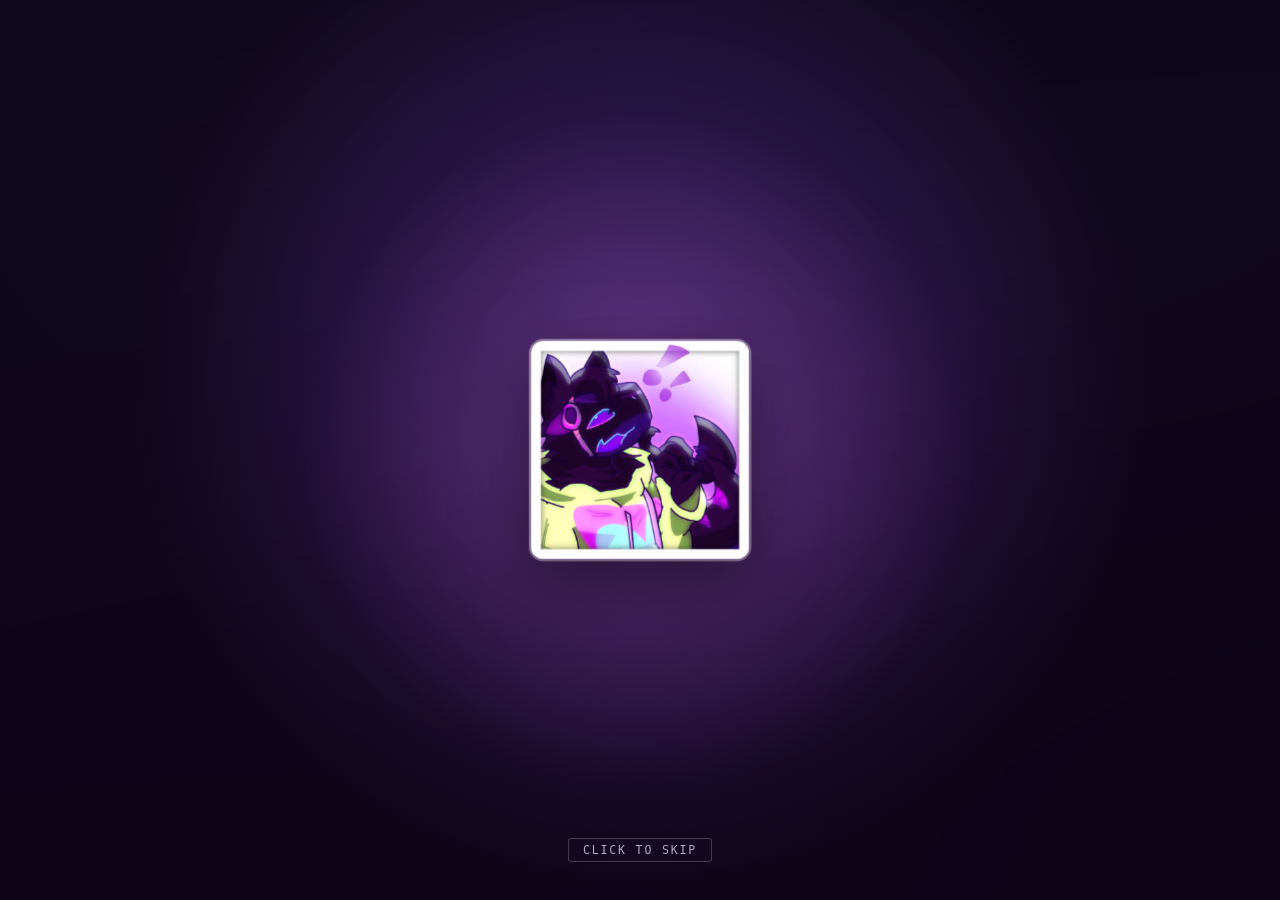
<file: index.html>
<!DOCTYPE html>
<html lang="en">
<head>
    <meta charset="UTF-8">
    <meta name="viewport" content="width=device-width, initial-scale=1.0">
    <title>Devid - About Me</title>
    <link rel="icon" href="profile.png">
        <link rel="stylesheet" href="style.css">
        <style>
        /* =============================================================
           Windows 7 "Aero" design tokens
           ============================================================= */
        :root {
            /* --- Aero window chrome --- */
            --aero-glass-1: #6d7f9e;   /* title bar top */
            --aero-glass-2: #3f5170;   /* title bar bottom */
            --aero-edge: rgba(255, 255, 255, 0.55);
            --aero-edge-dim: rgba(255, 255, 255, 0.22);
            --win-face: #f0f0f0;       /* content pane */
            --win-border: #8a96ab;

            /* --- Win7 control colours --- */
            --ctrl-min: #a8c4e8;
            --ctrl-max: #a8c4e8;
            --ctrl-close: #e9705f;
            --ctrl-close-hi: #f2927f;
            --ctrl-glyph: #1c2b45;
            --ctrl-glyph-light: #fff;

            /* --- Desktop wallpaper (purple, tuned to the pfp) --- */
            --wall-1: #2b7fd4;
            --wall-2: #6b3fa0;
            --wall-3: #12041f;
            --desk-glow: rgba(232, 124, 254, 0.55);

            /* --- Content palette (unchanged from pfp tuning) --- */
            --ink: #1b1024;
            --ink-soft: #4a3a5c;
            --accent: #8b2fc9;
            --accent-deep: #672b89;
            --accent-bright: #e87cfe;
            --highlight: #a8801a;
            --focus: #1e6fd9;

            --ui-font: 'Segoe UI', Tahoma, 'Segoe UI Emoji', system-ui, sans-serif;
            --mono: ui-monospace, SFMono-Regular, Menlo, Monaco, Consolas, monospace;
        }

        * {
            box-sizing: border-box;
        }

        html,
        body {
            height: 100%;
        }

        body {
            margin: 0;
            font-family: var(--ui-font);
            color: var(--ink);
            background: var(--wall-3);
            overflow-x: hidden;
        }

        ::selection {
            background: var(--accent-bright);
            color: #fff;
        }

        /* =============================================================
           Desktop + wallpaper
           ============================================================= */
        .desktop {
            position: relative;
            min-height: 100vh;
            padding: 2.5rem 1.5rem 7rem;
            display: flex;
            flex-direction: column;
            align-items: center;
            isolation: isolate;
        }

        /* The Aero "wallpaper + light bloom" look. */
        .desktop::before {
            content: "";
            position: fixed;
            inset: 0;
            z-index: -2;
            background:
                radial-gradient(ellipse 60% 50% at 22% 12%, rgba(232, 124, 254, 0.42) 0%, transparent 62%),
                radial-gradient(ellipse 55% 45% at 82% 22%, rgba(120, 200, 255, 0.30) 0%, transparent 64%),
                radial-gradient(ellipse 90% 70% at 50% 108%, rgba(103, 43, 137, 0.85) 0%, transparent 70%),
                linear-gradient(168deg, var(--wall-1) 0%, var(--wall-2) 48%, var(--wall-3) 100%);
        }

        /* Faint Aero grid sheen. */
        .desktop::after {
            content: "";
            position: fixed;
            inset: 0;
            z-index: -1;
            background-image:
                linear-gradient(rgba(255, 255, 255, 0.05) 1px, transparent 1px),
                linear-gradient(90deg, rgba(255, 255, 255, 0.05) 1px, transparent 1px);
            background-size: 44px 44px;
            mask-image: radial-gradient(ellipse 70% 60% at 50% 40%, #000 0%, transparent 78%);
            -webkit-mask-image: radial-gradient(ellipse 70% 60% at 50% 40%, #000 0%, transparent 78%);
            pointer-events: none;
        }

        .window-layer {
            position: relative;
            width: min(760px, 100%);
            display: flex;
            flex-direction: column;
            gap: 3.25rem;
        }

        /* =============================================================
           Aero window frame
           ============================================================= */
        .win {
            position: relative;
            border-radius: 8px 8px 5px 5px;
            background: var(--win-face);
            padding: 0 0 10px;
            box-shadow:
                0 0 0 1px var(--win-border),
                0 12px 34px rgba(0, 0, 0, 0.45),
                0 2px 6px rgba(0, 0, 0, 0.3);
            /* Inset white "glass" edge that Aero is known for. */
            border-top: 1px solid var(--aero-edge);
            transition: box-shadow 0.25s ease, transform 0.25s ease;
        }

        .win:hover {
            box-shadow:
                0 0 0 1px var(--win-border),
                0 0 26px 0 var(--desk-glow),
                0 18px 44px rgba(0, 0, 0, 0.5),
                0 2px 6px rgba(0, 0, 0, 0.3);
        }

        .win--focus {
            box-shadow:
                0 0 0 1px var(--win-border),
                0 0 32px 2px var(--desk-glow),
                0 22px 54px rgba(0, 0, 0, 0.55),
                0 2px 6px rgba(0, 0, 0, 0.35);
        }

        /* --- Title bar --- */
        .win__bar {
            display: flex;
            align-items: center;
            gap: 8px;
            height: 34px;
            padding: 0 5px 0 9px;
            border-radius: 7px 7px 0 0;
            background: linear-gradient(180deg, var(--aero-glass-1) 0%, var(--aero-glass-2) 100%);
            border-bottom: 1px solid rgba(0, 0, 0, 0.35);
            color: #fff;
            text-shadow: 0 1px 2px rgba(0, 0, 0, 0.65);
            cursor: default;
            user-select: none;
        }

        /* The glass highlight that runs along the top of the title bar. */
        .win__bar::before {
            content: "";
            position: absolute;
            left: 1px;
            right: 1px;
            top: 1px;
            height: 16px;
            border-radius: 7px 7px 12px 12px;
            background: linear-gradient(180deg, rgba(255, 255, 255, 0.42) 0%, rgba(255, 255, 255, 0) 100%);
            pointer-events: none;
        }

        .win__icon {
            width: 16px;
            height: 16px;
            flex-shrink: 0;
            display: grid;
            place-items: center;
            font-size: 11px;
            line-height: 1;
            filter: drop-shadow(0 1px 1px rgba(0, 0, 0, 0.5));
        }

        .win__title {
            flex: 1;
            font-size: 13px;
            font-weight: 600;
            letter-spacing: 0.01em;
            white-space: nowrap;
            overflow: hidden;
            text-overflow: ellipsis;
        }

        /* --- Caption buttons (Win7 sized up) --- */
        .win__ctrls {
            display: flex;
            gap: 3px;
            flex-shrink: 0;
        }

        .win__btn {
            width: 29px;
            height: 22px;
            display: grid;
            place-items: center;
            border: 1px solid rgba(255, 255, 255, 0.65);
            border-radius: 3px;
            cursor: pointer;
            padding: 0;
            position: relative;
            /* Chrome "glassy" button face */
            background: linear-gradient(180deg, rgba(255, 255, 255, 0.55) 0%, rgba(255, 255, 255, 0.12) 48%, rgba(255, 255, 255, 0.05) 100%);
            box-shadow: inset 0 0 0 1px rgba(0, 0, 0, 0.14), 0 1px 1px rgba(0, 0, 0, 0.28);
            transition: background 0.14s ease, box-shadow 0.14s ease;
        }

        .win__btn::before {
            content: "";
            position: absolute;
            inset: 0;
            border-radius: 2px;
            background: linear-gradient(180deg, rgba(255, 255, 255, 0.7) 0%, rgba(255, 255, 255, 0) 55%);
            pointer-events: none;
        }

        .win__btn:hover {
            background: linear-gradient(180deg, rgba(168, 196, 232, 0.95) 0%, rgba(120, 160, 215, 0.85) 100%);
            box-shadow: inset 0 0 0 1px rgba(255, 255, 255, 0.8), 0 0 10px rgba(180, 215, 255, 0.9);
        }

        .win__btn:active {
            background: linear-gradient(180deg, rgba(90, 130, 185, 0.95) 0%, rgba(120, 160, 215, 0.9) 100%);
        }

        .win__btn--close:hover {
            background: linear-gradient(180deg, var(--ctrl-close-hi) 0%, var(--ctrl-close) 100%);
            box-shadow: inset 0 0 0 1px rgba(255, 255, 255, 0.8), 0 0 12px rgba(233, 112, 95, 0.95);
        }

        .win__btn--close:active {
            background: linear-gradient(180deg, #d1543f 0%, var(--ctrl-close) 100%);
        }

        /* Caption glyphs, drawn in CSS so no image assets are needed. */
        .win__btn i {
            position: relative;
            display: block;
            width: 12px;
            height: 10px;
        }

        .win__btn--min i::after {
            content: "";
            position: absolute;
            left: 1px;
            bottom: 0;
            width: 8px;
            height: 2px;
            background: var(--ctrl-glyph);
            box-shadow: 0 1px 0 rgba(255, 255, 255, 0.55);
        }

        .win__btn--max i {
            border: 1px solid var(--ctrl-glyph);
            border-top-width: 2px;
            height: 9px;
            box-shadow: 0 1px 0 rgba(255, 255, 255, 0.5);
        }

        .win__btn--close i::before,
        .win__btn--close i::after {
            content: "";
            position: absolute;
            top: 4px;
            left: 0;
            width: 11px;
            height: 2px;
            background: var(--ctrl-glyph-light);
            border-radius: 1px;
        }

        .win__btn--close i::before { transform: rotate(45deg); }
        .win__btn--close i::after { transform: rotate(-45deg); }

        .win__btn:focus-visible {
            outline: 2px solid #ffd76a;
            outline-offset: 1px;
        }

        /* --- Body --- */
        .win__body {
            padding: 16px 18px 8px;
        }

        .win__body p {
            margin: 0 0 10px;
            font-size: 13.5px;
            line-height: 1.62;
        }

        h2 {
            margin: 0 0 9px;
            font-size: 13px;
            font-weight: 700;
            color: var(--accent-deep);
            letter-spacing: 0.02em;
        }

        /* =============================================================
           Window-specific content
           ============================================================= */

        /* --- Profile window --- */
        .about-top {
            display: flex;
            align-items: center;
            gap: 18px;
        }

        .avatar {
            position: relative;
            width: 104px;
            height: 104px;
            flex-shrink: 0;
            border-radius: 6px;
            overflow: hidden;
            box-shadow: 0 0 0 1px var(--win-border), 0 2px 8px rgba(0, 0, 0, 0.35);
        }

        .avatar img {
            width: 100%;
            height: 100%;
            object-fit: cover;
            display: block;
        }

        .who h1 {
            margin: 0 0 3px;
            font-size: 25px;
            font-weight: 600;
            color: #14101c;
            letter-spacing: -0.01em;
        }

        .who__handle {
            font-family: var(--mono);
            font-size: 12px;
            color: var(--accent-deep);
            background: linear-gradient(180deg, #f6f1fb 0%, #efe6f7 100%);
            border: 1px solid #d6c3e8;
            border-radius: 3px;
            display: inline-block;
            padding: 2px 8px;
            box-shadow: inset 0 1px 0 rgba(255, 255, 255, 0.9);
        }

        .who__role {
            margin: 8px 0 0;
            font-size: 12.5px;
            color: var(--ink-soft);
        }

        /* --- Skills --- */
        .skills {
            display: flex;
            flex-wrap: wrap;
            gap: 7px;
        }

        .tag {
            font-family: var(--mono);
            font-size: 12px;
            color: #2c1a3d;
            background: linear-gradient(180deg, #ffffff 0%, #f0e9f7 100%);
            border: 1px solid #b79fd0;
            border-radius: 3px;
            padding: 3px 9px;
            box-shadow: inset 0 1px 0 rgba(255, 255, 255, 0.95), 0 1px 2px rgba(0, 0, 0, 0.14);
            cursor: default;
            transition: transform 0.14s ease, box-shadow 0.14s ease, border-color 0.14s ease;
        }

        .tag:hover {
            transform: translateY(-2px);
            border-color: var(--accent-bright);
            box-shadow: inset 0 1px 0 rgba(255, 255, 255, 0.95), 0 3px 10px rgba(139, 47, 201, 0.4);
        }

        /* --- Links (Win7 explorer rows) --- */
        .links {
            list-style: none;
            margin: 0;
            padding: 0;
            border: 1px solid #cfc3dc;
            border-radius: 3px;
            overflow: hidden;
            background: #fff;
        }

        .links li + li {
            border-top: 1px solid #e6ddef;
        }

        .links a {
            display: flex;
            align-items: center;
            gap: 10px;
            padding: 8px 11px;
            color: var(--ink);
            font-size: 13px;
            text-decoration: none;
            transition: background 0.12s ease;
        }

        .links a:hover {
            background: linear-gradient(180deg, #e8f2ff 0%, #d5e9fb 100%);
            text-decoration: none;
        }

        .links a:focus-visible {
            background: linear-gradient(180deg, #e8f2ff 0%, #d5e9fb 100%);
            outline: 1px dotted var(--focus);
            outline-offset: -2px;
        }

        /* Little "link" glyph. */
        .links .ico {
            width: 16px;
            height: 16px;
            flex-shrink: 0;
            border-radius: 3px;
            background: linear-gradient(135deg, var(--accent-bright), var(--accent) 55%, var(--accent-deep));
            box-shadow: inset 0 0 0 1px rgba(255, 255, 255, 0.4);
            position: relative;
        }

        .links .ico::after {
            content: "";
            position: absolute;
            inset: 5px;
            border: 1.5px solid rgba(255, 255, 255, 0.9);
            border-radius: 50%;
            border-right-color: transparent;
        }

        .links small {
            margin-left: auto;
            color: #7a6a8c;
            font-family: var(--mono);
            font-size: 11px;
        }

        /* --- Status bar, very Win7 --- */
        .statusbar {
            margin-top: 11px;
            display: flex;
            align-items: center;
            gap: 3px;
            padding-top: 7px;
            border-top: 1px solid #d9cfe4;
        }

        .statusbar span {
            font-size: 11.5px;
            color: var(--ink-soft);
            padding: 2px 9px;
            border: 1px solid #d3c7e0;
            border-radius: 2px;
            background: linear-gradient(180deg, #faf8fc 0%, #f0eaf5 100%);
            box-shadow: inset 0 1px 0 rgba(255, 255, 255, 0.9);
        }

        /* =============================================================
           Taskbar
           ============================================================= */
        .taskbar {
            position: fixed;
            left: 0;
            right: 0;
            bottom: 0;
            z-index: 40;
            height: 42px;
            display: flex;
            align-items: center;
            gap: 8px;
            padding: 0 8px;
            background: linear-gradient(180deg, rgba(255, 255, 255, 0.30) 0%, rgba(120, 150, 200, 0.22) 12%, rgba(20, 30, 55, 0.55) 100%);
            border-top: 1px solid rgba(255, 255, 255, 0.4);
            box-shadow: 0 -2px 12px rgba(0, 0, 0, 0.4);
            backdrop-filter: blur(12px) saturate(1.3);
            -webkit-backdrop-filter: blur(12px) saturate(1.3);
        }

        /* Start orb */
        .orb {
            position: relative;
            width: 36px;
            height: 36px;
            flex-shrink: 0;
            border-radius: 50%;
            border: 1px solid rgba(255, 255, 255, 0.65);
            background:
                radial-gradient(circle at 34% 28%, #ffffff 0%, #bfe4a8 22%, #63b04a 48%, #2f7a26 72%, #1c4d15 100%);
            box-shadow:
                inset 0 0 8px rgba(255, 255, 255, 0.75),
                0 0 14px rgba(90, 200, 70, 0.6),
                0 2px 5px rgba(0, 0, 0, 0.5);
            cursor: pointer;
            display: grid;
            place-items: center;
            transition: filter 0.15s ease;
        }

        .orb::before {
            content: "";
            position: absolute;
            inset: 0;
            border-radius: 50%;
            background: linear-gradient(160deg, rgba(255, 255, 255, 0.85) 0%, rgba(255, 255, 255, 0) 52%);
        }

        /* Four-pane Windows flag */
        .orb__flag {
            position: relative;
            width: 15px;
            height: 15px;
            display: grid;
            grid-template-columns: 1fr 1fr;
            gap: 1.5px;
            transform: skewY(-8deg);
        }

        .orb__flag span {
            background: #ffffff;
            border-radius: 0.5px;
            filter: drop-shadow(0 0 1px rgba(0, 0, 0, 0.5));
        }

        .orb:hover { filter: brightness(1.12); }
        .orb:active { filter: brightness(0.92); }
        .orb:focus-visible { outline: 2px solid #ffd76a; outline-offset: 2px; }

        .tasks {
            display: flex;
            gap: 4px;
            flex: 1;
            min-width: 0;
        }

        .task {
            display: flex;
            align-items: center;
            gap: 7px;
            min-width: 0;
            max-width: 190px;
            height: 30px;
            padding: 0 10px;
            border-radius: 3px;
            border: 1px solid rgba(255, 255, 255, 0.32);
            background: linear-gradient(180deg, rgba(255, 255, 255, 0.26) 0%, rgba(255, 255, 255, 0.06) 100%);
            color: #fff;
            font-size: 12px;
            text-shadow: 0 1px 2px rgba(0, 0, 0, 0.6);
            cursor: pointer;
            white-space: nowrap;
            overflow: hidden;
            text-overflow: ellipsis;
            transition: background 0.15s ease, box-shadow 0.15s ease;
        }

        .task:hover {
            background: linear-gradient(180deg, rgba(255, 255, 255, 0.4) 0%, rgba(255, 255, 255, 0.14) 100%);
            box-shadow: 0 0 10px rgba(190, 220, 255, 0.55);
        }

        .task.is-active {
            background: linear-gradient(180deg, rgba(255, 255, 255, 0.16) 0%, rgba(255, 255, 255, 0.05) 100%);
            box-shadow: inset 0 0 0 1px rgba(255, 255, 255, 0.22);
        }

        .task__dot {
            width: 13px;
            height: 13px;
            flex-shrink: 0;
            border-radius: 2px;
            background: linear-gradient(135deg, var(--accent-bright), var(--accent-deep));
            box-shadow: inset 0 0 0 1px rgba(255, 255, 255, 0.45);
        }

        .clock {
            display: flex;
            align-items: center;
            gap: 10px;
            height: 30px;
            padding: 0 11px;
            border-radius: 3px;
            border: 1px solid rgba(255, 255, 255, 0.32);
            background: linear-gradient(180deg, rgba(255, 255, 255, 0.24) 0%, rgba(255, 255, 255, 0.05) 100%);
            color: #fff;
            font-size: 12px;
            text-shadow: 0 1px 2px rgba(0, 0, 0, 0.6);
            font-variant-numeric: tabular-nums;
            flex-shrink: 0;
        }

        /* =============================================================
                   Float animation — every window rocks in 3D on its own phase.
                   Parent holds the perspective; the child owns the transform so
                   the Z-lift, tilt and roll compose into one matrix.
                   ============================================================= */
                .window-layer {
                    perspective: 1100px;
                    perspective-origin: 50% 45%;
                }

                @keyframes winFloat {
                    0% {
                        transform:
                            translate3d(calc(var(--drift-x, 4px) * -0.5), 0, var(--z-back, -26px))
                            rotateX(calc(var(--tilt, 3deg) * -1))
                            rotateY(calc(var(--yaw, 0.35) * var(--tilt, 3deg) * -1))
                            rotateZ(calc(var(--roll, 1.1deg) * -1));
                    }
                    50% {
                        transform:
                            translate3d(var(--drift-x, 4px), var(--drift-y, -7px), var(--z-front, 20px))
                            rotateX(var(--tilt, 3deg))
                            rotateY(calc(var(--yaw, 0.35) * var(--tilt, 3deg)))
                            rotateZ(var(--roll, 1.1deg));
                    }
                    100% {
                        transform:
                            translate3d(calc(var(--drift-x, 4px) * -0.5), 0, var(--z-back, -26px))
                            rotateX(calc(var(--tilt, 3deg) * -1))
                            rotateY(calc(var(--yaw, 0.35) * var(--tilt, 3deg) * -1))
                            rotateZ(calc(var(--roll, 1.1deg) * -1));
                    }
                }

                /* Freeze the bob while the pfp flies into the avatar, so the two
           read as one object instead of two things at slightly different
           offsets. */
        html.js.landing .win {
            animation-play-state: paused !important;
        }

        /* Reveal is opacity-only so it never fights winFloat over `transform`. */
                @keyframes winReveal {
                    from { opacity: 0; }
                    to   { opacity: 1; }
                }

                @keyframes taskbarReveal {
                    from { opacity: 0; transform: translateY(42px); }
                    to   { opacity: 1; transform: translateY(0); }
                }

                html.js .win { opacity: 0; }
                html.js .taskbar { opacity: 0; }

                /* Windows fade in one after another as the intro hands over. */
                html.js.revealed .win {
                    opacity: 1;
                    animation:
        winFloat var(--float-dur, 7s) ease-in-out var(--float-delay, 0s) infinite,
        winReveal 0.55s ease-out var(--reveal-delay, 0s) both;
                }

                html.js.revealed .taskbar {
                    opacity: 1;
                    animation: taskbarReveal 0.5s ease-out 0.5s both;
                }

                @media (prefers-reduced-motion: reduce) {
                    html.js .win,
                    html.js .taskbar {
        opacity: 1;
        animation: none;
                    }
                }

        /* The 3D tilt swings the windows wider than their box, so trim the
        side padding a touch on small screens to avoid a horizontal scrollbar. */
                @media (max-width: 620px) {
               .desktop { padding: 1.25rem 1.5rem 6rem; }
         .win__body { padding: 13px 13px 6px; }
               .about-top { flex-direction: column; align-items: flex-start; gap: 12px; }
             .task { max-width: 120px; }
            .tasks { gap: 3px; }
                }

        @media (max-width: 420px) {
            .clock { display: none; }
        }
    </style>
</head>
<body>

    <!-- ============ INTRO SEQUENCE ============ -->
    <div class="intro" id="intro" aria-hidden="true">
        <div class="intro__fly" id="introFly">
            <div class="intro__fx">
                <span class="ring ring--1"></span>
                <span class="ring ring--2"></span>
                <span class="spark spark--1"></span>
                <span class="spark spark--2"></span>
                <span class="spark spark--3"></span>
                <span class="spark spark--4"></span>
            </div>
            <img src="profile.png" alt="" class="intro__pfp" id="introPfp" draggable="false">
        </div>

        <div class="intro__text" id="introText">
            <h2 class="intro__title" id="introTitle"></h2>
            <p class="intro__handle" id="introHandle">@devid.bitt.five</p>
        </div>

        <div class="intro__hint" id="introHint">click to skip</div>
    </div>

    <!-- ============ DESKTOP ============ -->
    <main class="desktop" id="desktop">

        <div class="window-layer" id="windowLayer">

            <!-- About Me -->
                        <section class="win" data-win="About" style="--float-dur: 7.4s; --float-delay: -0.6s; --drift-x: 12px; --drift-y: -16px; --tilt: 4.2deg; --yaw: 0.30; --roll: 1.4deg; --z-front: 22px; --z-back: -30px; --reveal-delay: 0.05s;">
                <header class="win__bar">
                    <span class="win__icon" aria-hidden="true">&#9670;</span>
                    <span class="win__title">About Me</span>
                    <span class="win__ctrls">
                        <button class="win__btn win__btn--min" type="button" aria-label="Minimize"><i></i></button>
                        <button class="win__btn win__btn--max" type="button" aria-label="Maximize"><i></i></button>
                        <button class="win__btn win__btn--close" type="button" aria-label="Close"><i></i></button>
                    </span>
                </header>
                <div class="win__body">
                    <div class="about-top">
                        <div class="avatar">
                            <img src="profile.png" alt="Devid profile picture">
                        </div>
                        <div class="who">
                            <h1>Devid</h1>
                            <span class="who__handle">@devid.bitt.five</span>
                            <p class="who__role">Game developer, programmer, and pixel artist. Interested in procedural generation, horror stuff and modular systems.</p>
                        </div>
                    </div>
                    <div class="statusbar">
                        <span>Status: Online</span>
                        <span>Luau &middot; Python</span>
                    </div>
                </div>
            </section>

            <!-- Skills -->
                        <section class="win" data-win="Skills" style="--float-dur: 8.9s; --float-delay: -2.2s; --drift-x: -15px; --drift-y: -13px; --tilt: 5.5deg; --yaw: -0.34; --roll: -1.8deg; --z-front: 26px; --z-back: -34px; --reveal-delay: 0.17s;">
                <header class="win__bar">
                    <span class="win__icon" aria-hidden="true">&#9670;</span>
                    <span class="win__title">Skills</span>
                    <span class="win__ctrls">
                        <button class="win__btn win__btn--min" type="button" aria-label="Minimize"><i></i></button>
                        <button class="win__btn win__btn--max" type="button" aria-label="Maximize"><i></i></button>
                        <button class="win__btn win__btn--close" type="button" aria-label="Close"><i></i></button>
                    </span>
                </header>
                <div class="win__body">
                    <div class="skills">
                        <span class="tag">Luau</span>
                        <span class="tag">Python</span>
                        <span class="tag">Pixel Art</span>
                    </div>
                </div>
            </section>

            <!-- Links -->
                        <section class="win" data-win="Links" style="--float-dur: 7.9s; --float-delay: -3.9s; --drift-x: 16px; --drift-y: -19px; --tilt: 3.6deg; --yaw: 0.42; --roll: 1.1deg; --z-front: 19px; --z-back: -26px; --reveal-delay: 0.29s;">
                <header class="win__bar">
                    <span class="win__icon" aria-hidden="true">&#9670;</span>
                    <span class="win__title">Links</span>
                    <span class="win__ctrls">
                        <button class="win__btn win__btn--min" type="button" aria-label="Minimize"><i></i></button>
                        <button class="win__btn win__btn--max" type="button" aria-label="Maximize"><i></i></button>
                        <button class="win__btn win__btn--close" type="button" aria-label="Close"><i></i></button>
                    </span>
                </header>
                <div class="win__body">
                    <ul class="links">
                        <li>
                            <a href="./games/">
                                <span class="ico" aria-hidden="true"></span>
                                Game Gallery (6 Projects)
                                <small>/games</small>
                            </a>
                        </li>
                        <li>
                            <a href="https://github.com/Bitter130" target="_blank" rel="noopener noreferrer">
                                <span class="ico" aria-hidden="true"></span>
                                GitHub (@Bitter130)
                                <small>https</small>
                            </a>
                        </li>
                    </ul>
                </div>
            </section>

        </div>
    </main>

    <!-- ============ TASKBAR ============ -->
    <div class="taskbar">
        <button class="orb" id="orb" type="button" aria-label="Start">
            <span class="orb__flag" aria-hidden="true"><span></span><span></span><span></span><span></span></span>
        </button>
        <div class="tasks" id="tasks"></div>
        <div class="clock" id="clock">--:--</div>
    </div>

    <script>
    (function () {
        const NAME = 'Devid';
        const HANDLE = '@devid.bitt.five';

        document.documentElement.classList.add('js');
        document.getElementById('introHandle').textContent = HANDLE;
        document.getElementById('introTitle').innerHTML =
            NAME.split('').map((c, i) => '<span class="intro__char" style="--i:' + i + '">' + c + '</span>').join('');

        /* ---------------- Taskbar clock ---------------- */
        const clock = document.getElementById('clock');
        function tick() {
            const n = new Date();
            let h = n.getHours();
            const ampm = h >= 12 ? 'PM' : 'AM';
            h = h % 12 || 12;
            const m = String(n.getMinutes()).padStart(2, '0');
            clock.textContent = h + ':' + m + ' ' + ampm;
        }
        tick();
        setInterval(tick, 15000);

        /* ---------------- Taskbar buttons from the windows ---------------- */
        const tasks = document.getElementById('tasks');
        const wins = [...document.querySelectorAll('.win')];
        const buttons = new Map();

        wins.forEach((w) => {
            const name = w.dataset.win;
            const b = document.createElement('button');
            b.className = 'task';
            b.type = 'button';
            b.innerHTML = '<span class="task__dot"></span>' + name;
            b.addEventListener('click', () => {
                w.scrollIntoView({ behavior: 'smooth', block: 'center' });
                focusWin(w);
            });
            tasks.appendChild(b);
            buttons.set(w, b);
        });

        function focusWin(w) {
            wins.forEach((x) => x.classList.remove('win--focus'));
            buttons.forEach((b, win) => b.classList.toggle('is-active', win === w));
            w.classList.add('win--focus');
        }

        /* Track which window the pointer is over -> "active" task. */
        wins.forEach((w) => {
            w.addEventListener('mouseenter', () => focusWin(w));
            w.addEventListener('mouseleave', () => w.classList.remove('win--focus'));
        });

        /* Caption buttons: close actually closes, min/max are decorative
           but give the same affordance feedback. */
        document.querySelectorAll('.win').forEach((w) => {
            const [min, max, close] = w.querySelectorAll('.win__btn');
            close.addEventListener('click', () => {
                w.style.transition = 'opacity .18s ease, transform .18s ease';
                w.style.opacity = '0';
                w.style.transform = 'scale(.94)';
                setTimeout(() => {
                    w.hidden = true;
                    w.style.opacity = '';
                    w.style.transform = '';
                    w.style.transition = '';
                    const b = buttons.get(w);
                    if (b) b.remove();
                }, 190);
            });
            min.addEventListener('click', () => w.classList.toggle('win--min'));
            max.addEventListener('click', () => w.classList.toggle('win--max'));
        });

        /* Start orb: a tiny bit of Aero sparkle. */
        const orb = document.getElementById('orb');
        orb.addEventListener('click', () => {
            document.getElementById('desktop').scrollIntoView({ behavior: 'smooth' });
            wins.forEach((w, i) => {
                setTimeout(() => {
                    w.animate(
                        [
                            { transform: 'translateX(-6px)' },
                            { transform: 'translateX(0)' }
                        ],
                        { duration: 320, easing: 'ease-out' }
                    );
                }, i * 60);
            });
        });

        /* ---------------- Intro sequence ---------------- */
        const reduce = window.matchMedia('(prefers-reduced-motion: reduce)').matches;
        const intro = document.getElementById('intro');
        const fly = document.getElementById('introFly');
        const text = document.getElementById('introText');
        const hint = document.getElementById('introHint');
        const target = document.querySelector('.avatar');

        let done = false;
        function finish() {
            if (done) return;
            done = true;
            try { sessionStorage.setItem('introSeen', '1'); } catch (e) {}
            intro.classList.add('intro--gone');
            document.body.classList.remove('is-intro');
            document.documentElement.classList.add('revealed');
        }

        let seen = false;
        try { seen = sessionStorage.getItem('introSeen') === '1'; } catch (e) {}
        if (seen || reduce) { finish(); return; }

        const wait = (ms) => new Promise((r) => setTimeout(r, ms));

        // The avatar carries no scale transform of its own — the float is a
                // pure translate on the window — so the live rect already reflects
                // where the pfp visually sits. No neutralising needed.
                function measureTarget() {
                    const t = target.getBoundingClientRect();
                    // offsetWidth is layout width, so the 3D tilt doesn't inflate it.
                    const size = target.offsetWidth || 104;
                    // The rect centre stays true under rotation, so this is safe.
                    return {
                        size: size,
                        x: t.left + t.width / 2 - window.innerWidth / 2,
                        y: t.top + t.height / 2 - window.innerHeight / 2
                    };
                }

        setTimeout(finish, 8000);
        window.addEventListener('error', finish);

        (async function play() {
            const m = measureTarget();
            const size = m.size;
            const heroScale = window.innerWidth <= 620 ? 1.5 : 2.1;
            const spin = (Math.random() > 0.5 ? '' : '-') + (10 + Math.random() * 14) + 'deg';
            const drop = Math.round((size * heroScale) / 2 + 34);

            fly.style.setProperty('--size', size + 'px');
            fly.style.setProperty('--srot', spin);
            text.style.setProperty('--drop', drop + 'px');
            fly.style.setProperty('--tx', m.x.toFixed(1) + 'px');
            fly.style.setProperty('--ty', m.y.toFixed(1) + 'px');

            requestAnimationFrame(() => {
                intro.classList.add('intro--stage');
                hint.classList.add('intro__hint--live');
            });

            await wait(1500);
            intro.classList.add('intro--landed');
            await wait(150);
            text.classList.add('intro__text--in');
            await wait(1250);
            fly.classList.add('intro__fly--rest');
            await wait(500);

            // Pause the bob, then re-measure so the flight path targets the
                        // window's true resting position rather than a float offset.
                        document.documentElement.classList.add('landing');
                        await wait(60);
                        const m2 = measureTarget();
                        fly.style.setProperty('--tx', m2.x.toFixed(1) + 'px');
                        fly.style.setProperty('--ty', m2.y.toFixed(1) + 'px');

                        intro.classList.add('intro--exit');
                        // Hold the bob until the pfp has fully faded (opacity completes
                        // at ~1.25s into the exit), so the resume is never visible.
                        await wait(1350);
                        document.documentElement.classList.remove('landing');
                        finish();
        })();

        ['click', 'keydown', 'touchstart'].forEach((ev) =>
            window.addEventListener(ev, finish, { once: true })
        );
    })();
    </script>
</body>
</html>
</file>
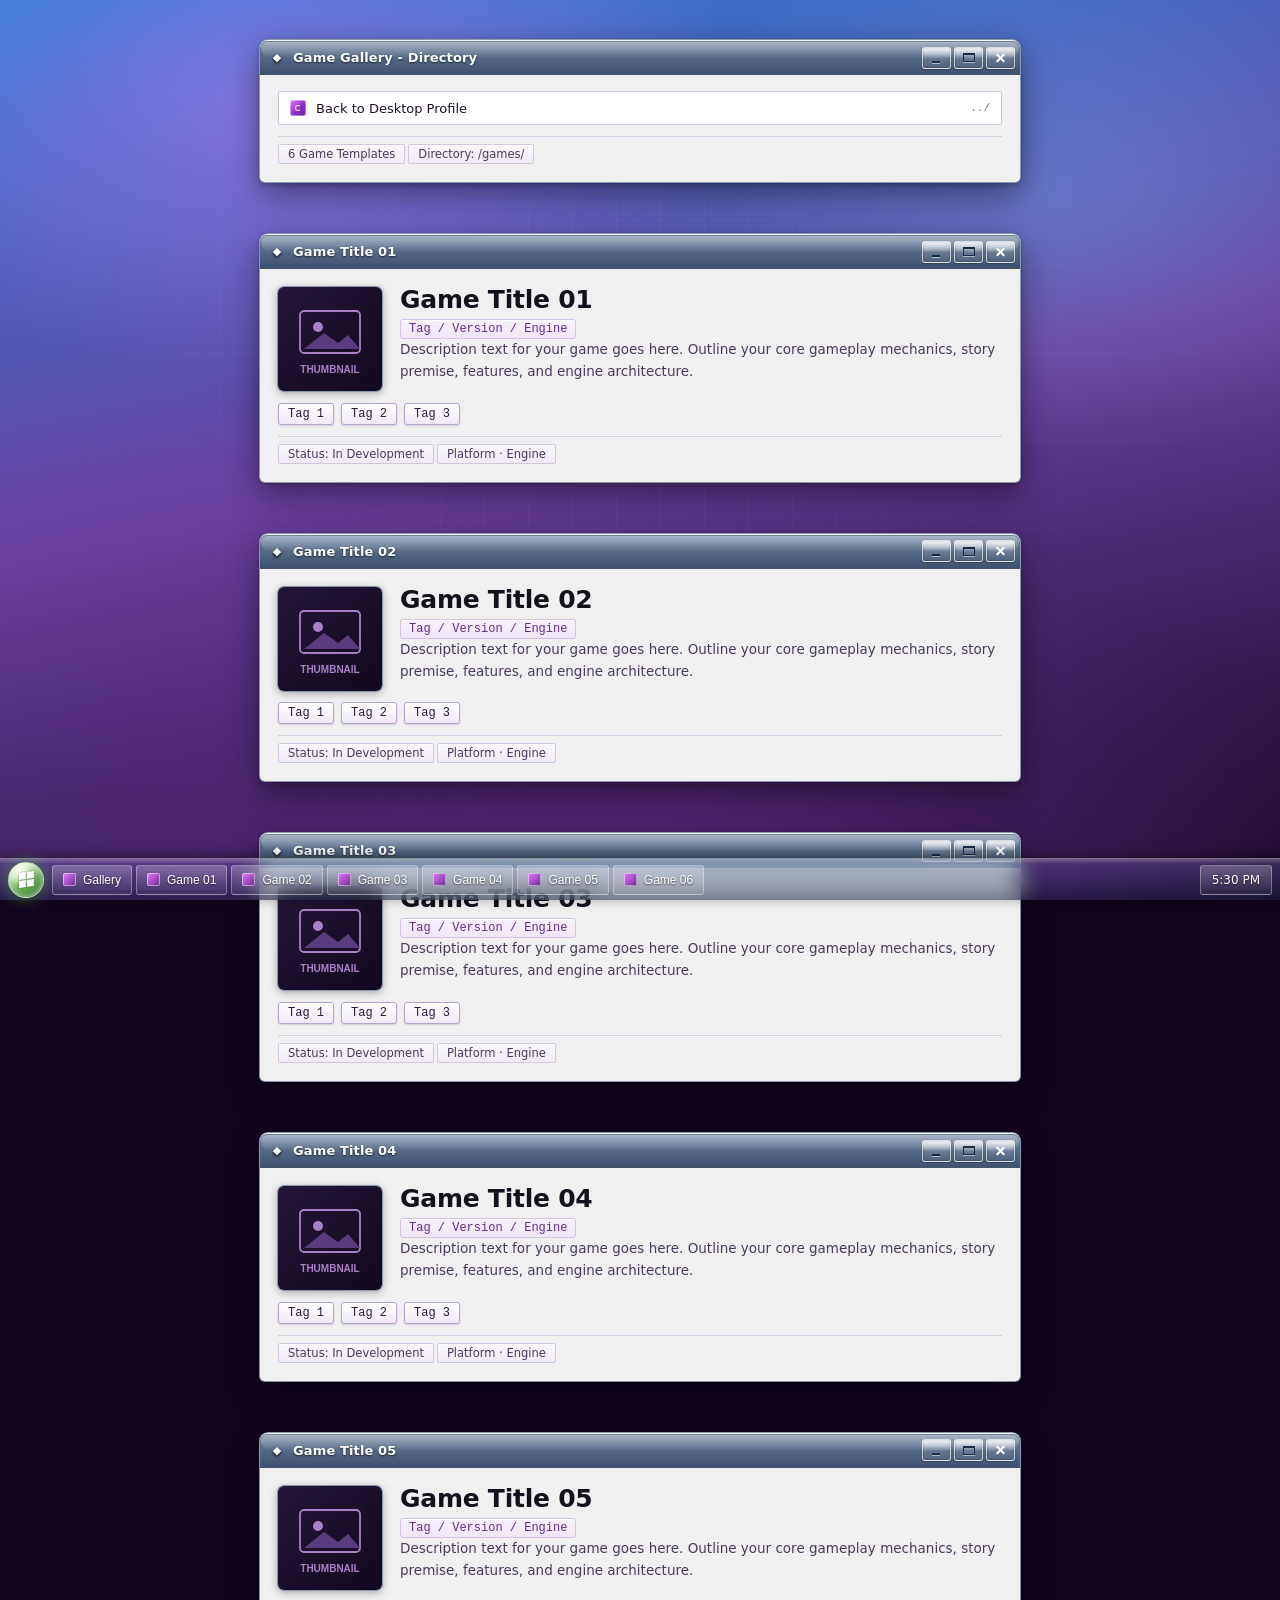
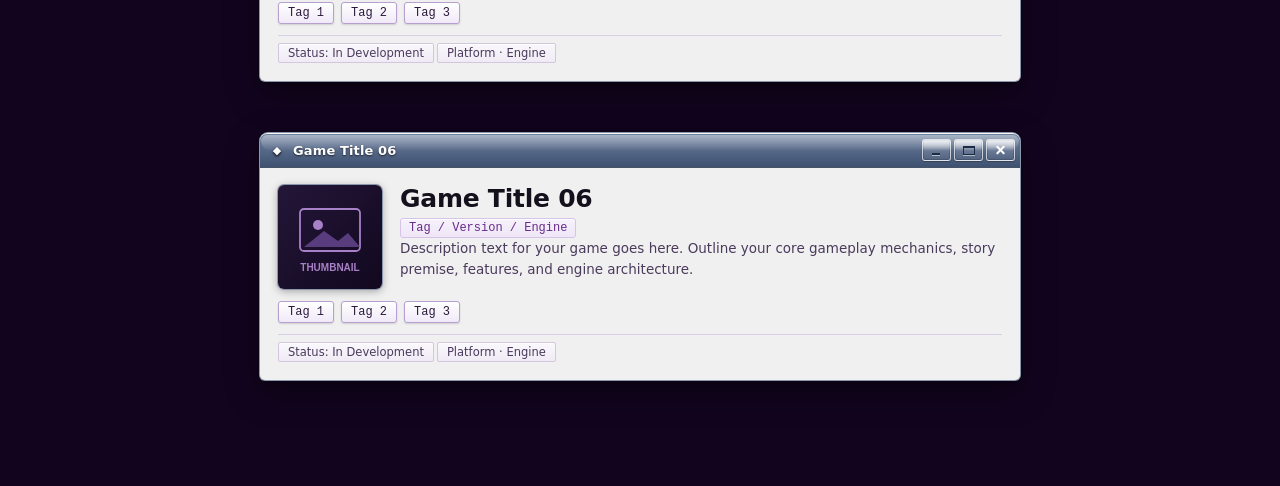
<file: games/index.html>
<!DOCTYPE html>
<html lang="en">
<head>
    <meta charset="UTF-8">
    <meta name="viewport" content="width=device-width, initial-scale=1.0">
    <title>Devid - Game Gallery</title>
    <link rel="icon" href="../profile.png">
    <style>
        /* =============================================================
           Windows 7 "Aero" design tokens
           ============================================================= */
        :root {
            /* --- Aero window chrome --- */
            --aero-glass-1: #6d7f9e;   /* title bar top */
            --aero-glass-2: #3f5170;   /* title bar bottom */
            --aero-edge: rgba(255, 255, 255, 0.55);
            --aero-edge-dim: rgba(255, 255, 255, 0.22);
            --win-face: #f0f0f0;       /* content pane */
            --win-border: #8a96ab;

            /* --- Win7 control colours --- */
            --ctrl-min: #a8c4e8;
            --ctrl-max: #a8c4e8;
            --ctrl-close: #e9705f;
            --ctrl-close-hi: #f2927f;
            --ctrl-glyph: #1c2b45;
            --ctrl-glyph-light: #fff;

            /* --- Desktop wallpaper (purple, tuned to the pfp) --- */
            --wall-1: #2b7fd4;
            --wall-2: #6b3fa0;
            --wall-3: #12041f;
            --desk-glow: rgba(232, 124, 254, 0.55);

            /* --- Content palette (unchanged from pfp tuning) --- */
            --ink: #1b1024;
            --ink-soft: #4a3a5c;
            --accent: #8b2fc9;
            --accent-deep: #672b89;
            --accent-bright: #e87cfe;
            --highlight: #a8801a;
            --focus: #1e6fd9;

            --ui-font: 'Segoe UI', Tahoma, 'Segoe UI Emoji', system-ui, sans-serif;
            --mono: ui-monospace, SFMono-Regular, Menlo, Monaco, Consolas, monospace;
        }

        * {
            box-sizing: border-box;
        }

        html,
        body {
            height: 100%;
        }

        body {
            margin: 0;
            font-family: var(--ui-font);
            color: var(--ink);
            background: var(--wall-3);
            overflow-x: hidden;
        }

        ::selection {
            background: var(--accent-bright);
            color: #fff;
        }

        /* =============================================================
           Desktop + wallpaper
           ============================================================= */
        .desktop {
            position: relative;
            min-height: 100vh;
            padding: 2.5rem 1.5rem 7rem;
            display: flex;
            flex-direction: column;
            align-items: center;
            isolation: isolate;
        }

        /* The Aero "wallpaper + light bloom" look. */
        .desktop::before {
            content: "";
            position: fixed;
            inset: 0;
            z-index: -2;
            background:
                radial-gradient(ellipse 60% 50% at 22% 12%, rgba(232, 124, 254, 0.42) 0%, transparent 62%),
                radial-gradient(ellipse 55% 45% at 82% 22%, rgba(120, 200, 255, 0.30) 0%, transparent 64%),
                radial-gradient(ellipse 90% 70% at 50% 108%, rgba(103, 43, 137, 0.85) 0%, transparent 70%),
                linear-gradient(168deg, var(--wall-1) 0%, var(--wall-2) 48%, var(--wall-3) 100%);
        }

        /* Faint Aero grid sheen. */
        .desktop::after {
            content: "";
            position: fixed;
            inset: 0;
            z-index: -1;
            background-image:
                linear-gradient(rgba(255, 255, 255, 0.05) 1px, transparent 1px),
                linear-gradient(90deg, rgba(255, 255, 255, 0.05) 1px, transparent 1px);
            background-size: 44px 44px;
            mask-image: radial-gradient(ellipse 70% 60% at 50% 40%, #000 0%, transparent 78%);
            -webkit-mask-image: radial-gradient(ellipse 70% 60% at 50% 40%, #000 0%, transparent 78%);
            pointer-events: none;
        }

        .window-layer {
            position: relative;
            width: min(760px, 100%);
            display: flex;
            flex-direction: column;
            gap: 3.25rem;
        }

        /* =============================================================
           Aero window frame
           ============================================================= */
        .win {
            position: relative;
            border-radius: 8px 8px 5px 5px;
            background: var(--win-face);
            padding: 0 0 10px;
            box-shadow:
                0 0 0 1px var(--win-border),
                0 12px 34px rgba(0, 0, 0, 0.45),
                0 2px 6px rgba(0, 0, 0, 0.3);
            /* Inset white "glass" edge that Aero is known for. */
            border-top: 1px solid var(--aero-edge);
            transition: box-shadow 0.25s ease, transform 0.25s ease;
        }

        .win:hover {
            box-shadow:
                0 0 0 1px var(--win-border),
                0 0 26px 0 var(--desk-glow),
                0 18px 44px rgba(0, 0, 0, 0.5),
                0 2px 6px rgba(0, 0, 0, 0.3);
        }

        .win--focus {
            box-shadow:
                0 0 0 1px var(--win-border),
                0 0 32px 2px var(--desk-glow),
                0 22px 54px rgba(0, 0, 0, 0.55),
                0 2px 6px rgba(0, 0, 0, 0.35);
        }

        /* --- Title bar --- */
        .win__bar {
            display: flex;
            align-items: center;
            gap: 8px;
            height: 34px;
            padding: 0 5px 0 9px;
            border-radius: 7px 7px 0 0;
            background: linear-gradient(180deg, var(--aero-glass-1) 0%, var(--aero-glass-2) 100%);
            border-bottom: 1px solid rgba(0, 0, 0, 0.35);
            color: #fff;
            text-shadow: 0 1px 2px rgba(0, 0, 0, 0.65);
            cursor: default;
            user-select: none;
        }

        /* The glass highlight that runs along the top of the title bar. */
        .win__bar::before {
            content: "";
            position: absolute;
            left: 1px;
            right: 1px;
            top: 1px;
            height: 16px;
            border-radius: 7px 7px 12px 12px;
            background: linear-gradient(180deg, rgba(255, 255, 255, 0.42) 0%, rgba(255, 255, 255, 0) 100%);
            pointer-events: none;
        }

        .win__icon {
            width: 16px;
            height: 16px;
            flex-shrink: 0;
            display: grid;
            place-items: center;
            font-size: 11px;
            line-height: 1;
            filter: drop-shadow(0 1px 1px rgba(0, 0, 0, 0.5));
        }

        .win__title {
            flex: 1;
            font-size: 13px;
            font-weight: 600;
            letter-spacing: 0.01em;
            white-space: nowrap;
            overflow: hidden;
            text-overflow: ellipsis;
        }

        /* --- Caption buttons (Win7 sized up) --- */
        .win__ctrls {
            display: flex;
            gap: 3px;
            flex-shrink: 0;
        }

        .win__btn {
            width: 29px;
            height: 22px;
            display: grid;
            place-items: center;
            border: 1px solid rgba(255, 255, 255, 0.65);
            border-radius: 3px;
            cursor: pointer;
            padding: 0;
            position: relative;
            /* Chrome "glassy" button face */
            background: linear-gradient(180deg, rgba(255, 255, 255, 0.55) 0%, rgba(255, 255, 255, 0.12) 48%, rgba(255, 255, 255, 0.05) 100%);
            box-shadow: inset 0 0 0 1px rgba(0, 0, 0, 0.14), 0 1px 1px rgba(0, 0, 0, 0.28);
            transition: background 0.14s ease, box-shadow 0.14s ease;
        }

        .win__btn::before {
            content: "";
            position: absolute;
            inset: 0;
            border-radius: 2px;
            background: linear-gradient(180deg, rgba(255, 255, 255, 0.7) 0%, rgba(255, 255, 255, 0) 55%);
            pointer-events: none;
        }

        .win__btn:hover {
            background: linear-gradient(180deg, rgba(168, 196, 232, 0.95) 0%, rgba(120, 160, 215, 0.85) 100%);
            box-shadow: inset 0 0 0 1px rgba(255, 255, 255, 0.8), 0 0 10px rgba(180, 215, 255, 0.9);
        }

        .win__btn:active {
            background: linear-gradient(180deg, rgba(90, 130, 185, 0.95) 0%, rgba(120, 160, 215, 0.9) 100%);
        }

        .win__btn--close:hover {
            background: linear-gradient(180deg, var(--ctrl-close-hi) 0%, var(--ctrl-close) 100%);
            box-shadow: inset 0 0 0 1px rgba(255, 255, 255, 0.8), 0 0 12px rgba(233, 112, 95, 0.95);
        }

        .win__btn--close:active {
            background: linear-gradient(180deg, #d1543f 0%, var(--ctrl-close) 100%);
        }

        /* Caption glyphs, drawn in CSS so no image assets are needed. */
        .win__btn i {
            position: relative;
            display: block;
            width: 12px;
            height: 10px;
        }

        .win__btn--min i::after {
            content: "";
            position: absolute;
            left: 1px;
            bottom: 0;
            width: 8px;
            height: 2px;
            background: var(--ctrl-glyph);
            box-shadow: 0 1px 0 rgba(255, 255, 255, 0.55);
        }

        .win__btn--max i {
            border: 1px solid var(--ctrl-glyph);
            border-top-width: 2px;
            height: 9px;
            box-shadow: 0 1px 0 rgba(255, 255, 255, 0.5);
        }

        .win__btn--close i::before,
        .win__btn--close i::after {
            content: "";
            position: absolute;
            top: 4px;
            left: 0;
            width: 11px;
            height: 2px;
            background: var(--ctrl-glyph-light);
            border-radius: 1px;
        }

        .win__btn--close i::before { transform: rotate(45deg); }
        .win__btn--close i::after { transform: rotate(-45deg); }

        .win__btn:focus-visible {
            outline: 2px solid #ffd76a;
            outline-offset: 1px;
        }

        /* --- Body --- */
        .win__body {
            padding: 16px 18px 8px;
        }

        .win__body p {
            margin: 0 0 10px;
            font-size: 13.5px;
            line-height: 1.62;
        }

        h2 {
            margin: 0 0 9px;
            font-size: 13px;
            font-weight: 700;
            color: var(--accent-deep);
            letter-spacing: 0.02em;
        }

        /* =============================================================
           Window-specific content
           ============================================================= */

        /* --- Profile window --- */
        .about-top {
            display: flex;
            align-items: center;
            gap: 18px;
        }

        .avatar {
            position: relative;
            width: 104px;
            height: 104px;
            flex-shrink: 0;
            border-radius: 6px;
            overflow: hidden;
            box-shadow: 0 0 0 1px var(--win-border), 0 2px 8px rgba(0, 0, 0, 0.35);
        }

        .avatar img {
            width: 100%;
            height: 100%;
            object-fit: cover;
            display: block;
        }

        .who h1 {
            margin: 0 0 3px;
            font-size: 25px;
            font-weight: 600;
            color: #14101c;
            letter-spacing: -0.01em;
        }

        .who__handle {
            font-family: var(--mono);
            font-size: 12px;
            color: var(--accent-deep);
            background: linear-gradient(180deg, #f6f1fb 0%, #efe6f7 100%);
            border: 1px solid #d6c3e8;
            border-radius: 3px;
            display: inline-block;
            padding: 2px 8px;
            box-shadow: inset 0 1px 0 rgba(255, 255, 255, 0.9);
        }

        .who__role {
            margin: 8px 0 0;
            font-size: 12.5px;
            color: var(--ink-soft);
        }

        /* --- Skills --- */
        .skills {
            display: flex;
            flex-wrap: wrap;
            gap: 7px;
        }

        .tag {
            font-family: var(--mono);
            font-size: 12px;
            color: #2c1a3d;
            background: linear-gradient(180deg, #ffffff 0%, #f0e9f7 100%);
            border: 1px solid #b79fd0;
            border-radius: 3px;
            padding: 3px 9px;
            box-shadow: inset 0 1px 0 rgba(255, 255, 255, 0.95), 0 1px 2px rgba(0, 0, 0, 0.14);
            cursor: default;
            transition: transform 0.14s ease, box-shadow 0.14s ease, border-color 0.14s ease;
        }

        .tag:hover {
            transform: translateY(-2px);
            border-color: var(--accent-bright);
            box-shadow: inset 0 1px 0 rgba(255, 255, 255, 0.95), 0 3px 10px rgba(139, 47, 201, 0.4);
        }

        /* --- Links (Win7 explorer rows) --- */
        .links {
            list-style: none;
            margin: 0;
            padding: 0;
            border: 1px solid #cfc3dc;
            border-radius: 3px;
            overflow: hidden;
            background: #fff;
        }

        .links li + li {
            border-top: 1px solid #e6ddef;
        }

        .links a {
            display: flex;
            align-items: center;
            gap: 10px;
            padding: 8px 11px;
            color: var(--ink);
            font-size: 13px;
            text-decoration: none;
            transition: background 0.12s ease;
        }

        .links a:hover {
            background: linear-gradient(180deg, #e8f2ff 0%, #d5e9fb 100%);
            text-decoration: none;
        }

        .links a:focus-visible {
            background: linear-gradient(180deg, #e8f2ff 0%, #d5e9fb 100%);
            outline: 1px dotted var(--focus);
            outline-offset: -2px;
        }

        /* Little "link" glyph. */
        .links .ico {
            width: 16px;
            height: 16px;
            flex-shrink: 0;
            border-radius: 3px;
            background: linear-gradient(135deg, var(--accent-bright), var(--accent) 55%, var(--accent-deep));
            box-shadow: inset 0 0 0 1px rgba(255, 255, 255, 0.4);
            position: relative;
        }

        .links .ico::after {
            content: "";
            position: absolute;
            inset: 5px;
            border: 1.5px solid rgba(255, 255, 255, 0.9);
            border-radius: 50%;
            border-right-color: transparent;
        }

        .links small {
            margin-left: auto;
            color: #7a6a8c;
            font-family: var(--mono);
            font-size: 11px;
        }

        /* --- Status bar, very Win7 --- */
        .statusbar {
            margin-top: 11px;
            display: flex;
            align-items: center;
            gap: 3px;
            padding-top: 7px;
            border-top: 1px solid #d9cfe4;
        }

        .statusbar span {
            font-size: 11.5px;
            color: var(--ink-soft);
            padding: 2px 9px;
            border: 1px solid #d3c7e0;
            border-radius: 2px;
            background: linear-gradient(180deg, #faf8fc 0%, #f0eaf5 100%);
            box-shadow: inset 0 1px 0 rgba(255, 255, 255, 0.9);
        }

        /* =============================================================
           Taskbar
           ============================================================= */
        .taskbar {
            position: fixed;
            left: 0;
            right: 0;
            bottom: 0;
            z-index: 40;
            height: 42px;
            display: flex;
            align-items: center;
            gap: 8px;
            padding: 0 8px;
            background: linear-gradient(180deg, rgba(255, 255, 255, 0.30) 0%, rgba(120, 150, 200, 0.22) 12%, rgba(20, 30, 55, 0.55) 100%);
            border-top: 1px solid rgba(255, 255, 255, 0.4);
            box-shadow: 0 -2px 12px rgba(0, 0, 0, 0.4);
            backdrop-filter: blur(12px) saturate(1.3);
            -webkit-backdrop-filter: blur(12px) saturate(1.3);
        }

        /* Start orb */
        .orb {
            position: relative;
            width: 36px;
            height: 36px;
            flex-shrink: 0;
            border-radius: 50%;
            border: 1px solid rgba(255, 255, 255, 0.65);
            background:
                radial-gradient(circle at 34% 28%, #ffffff 0%, #bfe4a8 22%, #63b04a 48%, #2f7a26 72%, #1c4d15 100%);
            box-shadow:
                inset 0 0 8px rgba(255, 255, 255, 0.75),
                0 0 14px rgba(90, 200, 70, 0.6),
                0 2px 5px rgba(0, 0, 0, 0.5);
            cursor: pointer;
            display: grid;
            place-items: center;
            transition: filter 0.15s ease;
        }

        .orb::before {
            content: "";
            position: absolute;
            inset: 0;
            border-radius: 50%;
            background: linear-gradient(160deg, rgba(255, 255, 255, 0.85) 0%, rgba(255, 255, 255, 0) 52%);
        }

        /* Four-pane Windows flag */
        .orb__flag {
            position: relative;
            width: 15px;
            height: 15px;
            display: grid;
            grid-template-columns: 1fr 1fr;
            gap: 1.5px;
            transform: skewY(-8deg);
        }

        .orb__flag span {
            background: #ffffff;
            border-radius: 0.5px;
            filter: drop-shadow(0 0 1px rgba(0, 0, 0, 0.5));
        }

        .orb:hover { filter: brightness(1.12); }
        .orb:active { filter: brightness(0.92); }
        .orb:focus-visible { outline: 2px solid #ffd76a; outline-offset: 2px; }

        .tasks {
            display: flex;
            gap: 4px;
            flex: 1;
            min-width: 0;
        }

        .task {
            display: flex;
            align-items: center;
            gap: 7px;
            min-width: 0;
            max-width: 190px;
            height: 30px;
            padding: 0 10px;
            border-radius: 3px;
            border: 1px solid rgba(255, 255, 255, 0.32);
            background: linear-gradient(180deg, rgba(255, 255, 255, 0.26) 0%, rgba(255, 255, 255, 0.06) 100%);
            color: #fff;
            font-size: 12px;
            text-shadow: 0 1px 2px rgba(0, 0, 0, 0.6);
            cursor: pointer;
            white-space: nowrap;
            overflow: hidden;
            text-overflow: ellipsis;
            transition: background 0.15s ease, box-shadow 0.15s ease;
        }

        .task:hover {
            background: linear-gradient(180deg, rgba(255, 255, 255, 0.4) 0%, rgba(255, 255, 255, 0.14) 100%);
            box-shadow: 0 0 10px rgba(190, 220, 255, 0.55);
        }

        .task.is-active {
            background: linear-gradient(180deg, rgba(255, 255, 255, 0.16) 0%, rgba(255, 255, 255, 0.05) 100%);
            box-shadow: inset 0 0 0 1px rgba(255, 255, 255, 0.22);
        }

        .task__dot {
            width: 13px;
            height: 13px;
            flex-shrink: 0;
            border-radius: 2px;
            background: linear-gradient(135deg, var(--accent-bright), var(--accent-deep));
            box-shadow: inset 0 0 0 1px rgba(255, 255, 255, 0.45);
        }

        .clock {
            display: flex;
            align-items: center;
            gap: 10px;
            height: 30px;
            padding: 0 11px;
            border-radius: 3px;
            border: 1px solid rgba(255, 255, 255, 0.32);
            background: linear-gradient(180deg, rgba(255, 255, 255, 0.24) 0%, rgba(255, 255, 255, 0.05) 100%);
            color: #fff;
            font-size: 12px;
            text-shadow: 0 1px 2px rgba(0, 0, 0, 0.6);
            font-variant-numeric: tabular-nums;
            flex-shrink: 0;
        }

        /* =============================================================
                   Float animation — every window rocks in 3D on its own phase.
                   Parent holds the perspective; the child owns the transform so
                   the Z-lift, tilt and roll compose into one matrix.
                   ============================================================= */
                .window-layer {
                    perspective: 1100px;
                    perspective-origin: 50% 45%;
                }

                @keyframes winFloat {
                    0% {
                        transform:
                            translate3d(calc(var(--drift-x, 4px) * -0.5), 0, var(--z-back, -26px))
                            rotateX(calc(var(--tilt, 3deg) * -1))
                            rotateY(calc(var(--yaw, 0.35) * var(--tilt, 3deg) * -1))
                            rotateZ(calc(var(--roll, 1.1deg) * -1));
                    }
                    50% {
                        transform:
                            translate3d(var(--drift-x, 4px), var(--drift-y, -7px), var(--z-front, 20px))
                            rotateX(var(--tilt, 3deg))
                            rotateY(calc(var(--yaw, 0.35) * var(--tilt, 3deg)))
                            rotateZ(var(--roll, 1.1deg));
                    }
                    100% {
                        transform:
                            translate3d(calc(var(--drift-x, 4px) * -0.5), 0, var(--z-back, -26px))
                            rotateX(calc(var(--tilt, 3deg) * -1))
                            rotateY(calc(var(--yaw, 0.35) * var(--tilt, 3deg) * -1))
                            rotateZ(calc(var(--roll, 1.1deg) * -1));
                    }
                }

                /* Freeze the bob while the pfp flies into the avatar, so the two
           read as one object instead of two things at slightly different
           offsets. */
        html.js.landing .win {
            animation-play-state: paused !important;
        }

        /* Reveal is opacity-only so it never fights winFloat over `transform`. */
                @keyframes winReveal {
                    from { opacity: 0; }
                    to   { opacity: 1; }
                }

                @keyframes taskbarReveal {
                    from { opacity: 0; transform: translateY(42px); }
                    to   { opacity: 1; transform: translateY(0); }
                }

                html.js .win { opacity: 0; }
                html.js .taskbar { opacity: 0; }

                /* Windows fade in one after another as the intro hands over. */
                html.js.revealed .win {
                    opacity: 1;
                    animation:
        winFloat var(--float-dur, 7s) ease-in-out var(--float-delay, 0s) infinite,
        winReveal 0.55s ease-out var(--reveal-delay, 0s) both;
                }

                html.js.revealed .taskbar {
                    opacity: 1;
                    animation: taskbarReveal 0.5s ease-out 0.5s both;
                }

                @media (prefers-reduced-motion: reduce) {
                    html.js .win,
                    html.js .taskbar {
        opacity: 1;
        animation: none;
                    }
                }

        /* The 3D tilt swings the windows wider than their box, so trim the
        side padding a touch on small screens to avoid a horizontal scrollbar. */
                @media (max-width: 620px) {
               .desktop { padding: 1.25rem 1.5rem 6rem; }
         .win__body { padding: 13px 13px 6px; }
               .about-top { flex-direction: column; align-items: flex-start; gap: 12px; }
             .task { max-width: 120px; }
            .tasks { gap: 3px; }
                }

        @media (max-width: 420px) {
            .clock { display: none; }
        }
    </style>
</head>
<body>

    <!-- ============ DESKTOP ============ -->
    <main class="desktop" id="desktop">

        <div class="window-layer" id="windowLayer">

            <!-- Directory / Back Link -->
            <section class="win" data-win="Gallery" style="--float-dur: 7.2s; --float-delay: 0s; --drift-x: 6px; --drift-y: -10px; --tilt: 2.8deg; --yaw: 0.22; --roll: 0.9deg; --z-front: 20px; --z-back: -26px; --reveal-delay: 0.05s;">
                <header class="win__bar">
                    <span class="win__icon" aria-hidden="true">&#9670;</span>
                    <span class="win__title">Game Gallery - Directory</span>
                    <span class="win__ctrls">
                        <button class="win__btn win__btn--min" type="button" aria-label="Minimize"><i></i></button>
                        <button class="win__btn win__btn--max" type="button" aria-label="Maximize"><i></i></button>
                        <button class="win__btn win__btn--close" type="button" aria-label="Close"><i></i></button>
                    </span>
                </header>
                <div class="win__body">
                    <ul class="links">
                        <li>
                            <a href="../">
                                <span class="ico" aria-hidden="true"></span>
                                Back to Desktop Profile
                                <small>../</small>
                            </a>
                        </li>
                    </ul>
                    <div class="statusbar">
                        <span>6 Game Templates</span>
                        <span>Directory: /games/</span>
                    </div>
                </div>
            </section>

            <!-- Game 01 -->
            <section class="win" data-win="Game 01" style="--float-dur: 7.4s; --float-delay: -0.6s; --drift-x: 12px; --drift-y: -16px; --tilt: 4.2deg; --yaw: 0.30; --roll: 1.4deg; --z-front: 22px; --z-back: -30px; --reveal-delay: 0.10s;">
                <header class="win__bar">
                    <span class="win__icon" aria-hidden="true">&#9670;</span>
                    <span class="win__title">Game Title 01</span>
                    <span class="win__ctrls">
                        <button class="win__btn win__btn--min" type="button" aria-label="Minimize"><i></i></button>
                        <button class="win__btn win__btn--max" type="button" aria-label="Maximize"><i></i></button>
                        <button class="win__btn win__btn--close" type="button" aria-label="Close"><i></i></button>
                    </span>
                </header>
                <div class="win__body">
                    <div class="about-top">
                        <div class="avatar">
                            <!-- Replace with <img src="thumb01.png" alt="Game Title 01"> -->
                            <svg viewBox="0 0 104 104" width="104" height="104" role="img" aria-label="Game 01 Thumbnail" style="display:block;background:linear-gradient(135deg,#231638,#12081f);">
                                <rect x="22" y="24" width="60" height="42" rx="4" fill="none" stroke="#a880c7" stroke-width="1.8"/>
                                <circle cx="40" cy="40" r="5" fill="#a880c7"/>
                                <polygon points="26,62 46,46 60,56 70,48 82,62" fill="#583c7d"/>
                                <text x="52" y="86" fill="#a880c7" font-family="'Segoe UI', sans-serif" font-size="10" font-weight="600" text-anchor="middle">THUMBNAIL</text>
                            </svg>
                        </div>
                        <div class="who">
                            <h1>Game Title 01</h1>
                            <span class="who__handle">Tag / Version / Engine</span>
                            <p class="who__role">Description text for your game goes here. Outline your core gameplay mechanics, story premise, features, and engine architecture.</p>
                        </div>
                    </div>
                    <div class="skills" style="margin-top: 10px;">
                        <span class="tag">Tag 1</span>
                        <span class="tag">Tag 2</span>
                        <span class="tag">Tag 3</span>
                    </div>
                    <div class="statusbar">
                        <span>Status: In Development</span>
                        <span>Platform &middot; Engine</span>
                    </div>
                </div>
            </section>

            <!-- Game 02 -->
            <section class="win" data-win="Game 02" style="--float-dur: 8.9s; --float-delay: -2.2s; --drift-x: -15px; --drift-y: -13px; --tilt: 5.5deg; --yaw: -0.34; --roll: -1.8deg; --z-front: 26px; --z-back: -34px; --reveal-delay: 0.16s;">
                <header class="win__bar">
                    <span class="win__icon" aria-hidden="true">&#9670;</span>
                    <span class="win__title">Game Title 02</span>
                    <span class="win__ctrls">
                        <button class="win__btn win__btn--min" type="button" aria-label="Minimize"><i></i></button>
                        <button class="win__btn win__btn--max" type="button" aria-label="Maximize"><i></i></button>
                        <button class="win__btn win__btn--close" type="button" aria-label="Close"><i></i></button>
                    </span>
                </header>
                <div class="win__body">
                    <div class="about-top">
                        <div class="avatar">
                            <!-- Replace with <img src="thumb02.png" alt="Game Title 02"> -->
                            <svg viewBox="0 0 104 104" width="104" height="104" role="img" aria-label="Game 02 Thumbnail" style="display:block;background:linear-gradient(135deg,#231638,#12081f);">
                                <rect x="22" y="24" width="60" height="42" rx="4" fill="none" stroke="#a880c7" stroke-width="1.8"/>
                                <circle cx="40" cy="40" r="5" fill="#a880c7"/>
                                <polygon points="26,62 46,46 60,56 70,48 82,62" fill="#583c7d"/>
                                <text x="52" y="86" fill="#a880c7" font-family="'Segoe UI', sans-serif" font-size="10" font-weight="600" text-anchor="middle">THUMBNAIL</text>
                            </svg>
                        </div>
                        <div class="who">
                            <h1>Game Title 02</h1>
                            <span class="who__handle">Tag / Version / Engine</span>
                            <p class="who__role">Description text for your game goes here. Outline your core gameplay mechanics, story premise, features, and engine architecture.</p>
                        </div>
                    </div>
                    <div class="skills" style="margin-top: 10px;">
                        <span class="tag">Tag 1</span>
                        <span class="tag">Tag 2</span>
                        <span class="tag">Tag 3</span>
                    </div>
                    <div class="statusbar">
                        <span>Status: In Development</span>
                        <span>Platform &middot; Engine</span>
                    </div>
                </div>
            </section>

            <!-- Game 03 -->
            <section class="win" data-win="Game 03" style="--float-dur: 7.9s; --float-delay: -3.9s; --drift-x: 16px; --drift-y: -19px; --tilt: 3.6deg; --yaw: 0.42; --roll: 1.1deg; --z-front: 19px; --z-back: -26px; --reveal-delay: 0.22s;">
                <header class="win__bar">
                    <span class="win__icon" aria-hidden="true">&#9670;</span>
                    <span class="win__title">Game Title 03</span>
                    <span class="win__ctrls">
                        <button class="win__btn win__btn--min" type="button" aria-label="Minimize"><i></i></button>
                        <button class="win__btn win__btn--max" type="button" aria-label="Maximize"><i></i></button>
                        <button class="win__btn win__btn--close" type="button" aria-label="Close"><i></i></button>
                    </span>
                </header>
                <div class="win__body">
                    <div class="about-top">
                        <div class="avatar">
                            <!-- Replace with <img src="thumb03.png" alt="Game Title 03"> -->
                            <svg viewBox="0 0 104 104" width="104" height="104" role="img" aria-label="Game 03 Thumbnail" style="display:block;background:linear-gradient(135deg,#231638,#12081f);">
                                <rect x="22" y="24" width="60" height="42" rx="4" fill="none" stroke="#a880c7" stroke-width="1.8"/>
                                <circle cx="40" cy="40" r="5" fill="#a880c7"/>
                                <polygon points="26,62 46,46 60,56 70,48 82,62" fill="#583c7d"/>
                                <text x="52" y="86" fill="#a880c7" font-family="'Segoe UI', sans-serif" font-size="10" font-weight="600" text-anchor="middle">THUMBNAIL</text>
                            </svg>
                        </div>
                        <div class="who">
                            <h1>Game Title 03</h1>
                            <span class="who__handle">Tag / Version / Engine</span>
                            <p class="who__role">Description text for your game goes here. Outline your core gameplay mechanics, story premise, features, and engine architecture.</p>
                        </div>
                    </div>
                    <div class="skills" style="margin-top: 10px;">
                        <span class="tag">Tag 1</span>
                        <span class="tag">Tag 2</span>
                        <span class="tag">Tag 3</span>
                    </div>
                    <div class="statusbar">
                        <span>Status: In Development</span>
                        <span>Platform &middot; Engine</span>
                    </div>
                </div>
            </section>

            <!-- Game 04 -->
            <section class="win" data-win="Game 04" style="--float-dur: 8.4s; --float-delay: -1.5s; --drift-x: -12px; --drift-y: -14px; --tilt: 4.0deg; --yaw: -0.28; --roll: -1.2deg; --z-front: 24px; --z-back: -30px; --reveal-delay: 0.28s;">
                <header class="win__bar">
                    <span class="win__icon" aria-hidden="true">&#9670;</span>
                    <span class="win__title">Game Title 04</span>
                    <span class="win__ctrls">
                        <button class="win__btn win__btn--min" type="button" aria-label="Minimize"><i></i></button>
                        <button class="win__btn win__btn--max" type="button" aria-label="Maximize"><i></i></button>
                        <button class="win__btn win__btn--close" type="button" aria-label="Close"><i></i></button>
                    </span>
                </header>
                <div class="win__body">
                    <div class="about-top">
                        <div class="avatar">
                            <!-- Replace with <img src="thumb04.png" alt="Game Title 04"> -->
                            <svg viewBox="0 0 104 104" width="104" height="104" role="img" aria-label="Game 04 Thumbnail" style="display:block;background:linear-gradient(135deg,#231638,#12081f);">
                                <rect x="22" y="24" width="60" height="42" rx="4" fill="none" stroke="#a880c7" stroke-width="1.8"/>
                                <circle cx="40" cy="40" r="5" fill="#a880c7"/>
                                <polygon points="26,62 46,46 60,56 70,48 82,62" fill="#583c7d"/>
                                <text x="52" y="86" fill="#a880c7" font-family="'Segoe UI', sans-serif" font-size="10" font-weight="600" text-anchor="middle">THUMBNAIL</text>
                            </svg>
                        </div>
                        <div class="who">
                            <h1>Game Title 04</h1>
                            <span class="who__handle">Tag / Version / Engine</span>
                            <p class="who__role">Description text for your game goes here. Outline your core gameplay mechanics, story premise, features, and engine architecture.</p>
                        </div>
                    </div>
                    <div class="skills" style="margin-top: 10px;">
                        <span class="tag">Tag 1</span>
                        <span class="tag">Tag 2</span>
                        <span class="tag">Tag 3</span>
                    </div>
                    <div class="statusbar">
                        <span>Status: In Development</span>
                        <span>Platform &middot; Engine</span>
                    </div>
                </div>
            </section>

            <!-- Game 05 -->
            <section class="win" data-win="Game 05" style="--float-dur: 7.7s; --float-delay: -4.5s; --drift-x: 14px; --drift-y: -15px; --tilt: 3.8deg; --yaw: 0.35; --roll: 1.3deg; --z-front: 21px; --z-back: -28px; --reveal-delay: 0.34s;">
                <header class="win__bar">
                    <span class="win__icon" aria-hidden="true">&#9670;</span>
                    <span class="win__title">Game Title 05</span>
                    <span class="win__ctrls">
                        <button class="win__btn win__btn--min" type="button" aria-label="Minimize"><i></i></button>
                        <button class="win__btn win__btn--max" type="button" aria-label="Maximize"><i></i></button>
                        <button class="win__btn win__btn--close" type="button" aria-label="Close"><i></i></button>
                    </span>
                </header>
                <div class="win__body">
                    <div class="about-top">
                        <div class="avatar">
                            <!-- Replace with <img src="thumb05.png" alt="Game Title 05"> -->
                            <svg viewBox="0 0 104 104" width="104" height="104" role="img" aria-label="Game 05 Thumbnail" style="display:block;background:linear-gradient(135deg,#231638,#12081f);">
                                <rect x="22" y="24" width="60" height="42" rx="4" fill="none" stroke="#a880c7" stroke-width="1.8"/>
                                <circle cx="40" cy="40" r="5" fill="#a880c7"/>
                                <polygon points="26,62 46,46 60,56 70,48 82,62" fill="#583c7d"/>
                                <text x="52" y="86" fill="#a880c7" font-family="'Segoe UI', sans-serif" font-size="10" font-weight="600" text-anchor="middle">THUMBNAIL</text>
                            </svg>
                        </div>
                        <div class="who">
                            <h1>Game Title 05</h1>
                            <span class="who__handle">Tag / Version / Engine</span>
                            <p class="who__role">Description text for your game goes here. Outline your core gameplay mechanics, story premise, features, and engine architecture.</p>
                        </div>
                    </div>
                    <div class="skills" style="margin-top: 10px;">
                        <span class="tag">Tag 1</span>
                        <span class="tag">Tag 2</span>
                        <span class="tag">Tag 3</span>
                    </div>
                    <div class="statusbar">
                        <span>Status: In Development</span>
                        <span>Platform &middot; Engine</span>
                    </div>
                </div>
            </section>

            <!-- Game 06 -->
            <section class="win" data-win="Game 06" style="--float-dur: 8.6s; --float-delay: -3.1s; --drift-x: -13px; --drift-y: -17px; --tilt: 4.8deg; --yaw: -0.32; --roll: -1.6deg; --z-front: 25px; --z-back: -32px; --reveal-delay: 0.40s;">
                <header class="win__bar">
                    <span class="win__icon" aria-hidden="true">&#9670;</span>
                    <span class="win__title">Game Title 06</span>
                    <span class="win__ctrls">
                        <button class="win__btn win__btn--min" type="button" aria-label="Minimize"><i></i></button>
                        <button class="win__btn win__btn--max" type="button" aria-label="Maximize"><i></i></button>
                        <button class="win__btn win__btn--close" type="button" aria-label="Close"><i></i></button>
                    </span>
                </header>
                <div class="win__body">
                    <div class="about-top">
                        <div class="avatar">
                            <!-- Replace with <img src="thumb06.png" alt="Game Title 06"> -->
                            <svg viewBox="0 0 104 104" width="104" height="104" role="img" aria-label="Game 06 Thumbnail" style="display:block;background:linear-gradient(135deg,#231638,#12081f);">
                                <rect x="22" y="24" width="60" height="42" rx="4" fill="none" stroke="#a880c7" stroke-width="1.8"/>
                                <circle cx="40" cy="40" r="5" fill="#a880c7"/>
                                <polygon points="26,62 46,46 60,56 70,48 82,62" fill="#583c7d"/>
                                <text x="52" y="86" fill="#a880c7" font-family="'Segoe UI', sans-serif" font-size="10" font-weight="600" text-anchor="middle">THUMBNAIL</text>
                            </svg>
                        </div>
                        <div class="who">
                            <h1>Game Title 06</h1>
                            <span class="who__handle">Tag / Version / Engine</span>
                            <p class="who__role">Description text for your game goes here. Outline your core gameplay mechanics, story premise, features, and engine architecture.</p>
                        </div>
                    </div>
                    <div class="skills" style="margin-top: 10px;">
                        <span class="tag">Tag 1</span>
                        <span class="tag">Tag 2</span>
                        <span class="tag">Tag 3</span>
                    </div>
                    <div class="statusbar">
                        <span>Status: In Development</span>
                        <span>Platform &middot; Engine</span>
                    </div>
                </div>
            </section>
        </div>
    </main>

    <!-- ============ TASKBAR ============ -->
    <div class="taskbar">
        <button class="orb" id="orb" type="button" aria-label="Start">
            <span class="orb__flag" aria-hidden="true"><span></span><span></span><span></span><span></span></span>
        </button>
        <div class="tasks" id="tasks"></div>
        <div class="clock" id="clock">--:--</div>
    </div>

    <script>
    (function () {
        document.documentElement.classList.add('js', 'revealed');

        /* ---------------- Taskbar clock ---------------- */
        const clock = document.getElementById('clock');
        function tick() {
            const n = new Date();
            let h = n.getHours();
            const ampm = h >= 12 ? 'PM' : 'AM';
            h = h % 12 || 12;
            const m = String(n.getMinutes()).padStart(2, '0');
            clock.textContent = h + ':' + m + ' ' + ampm;
        }
        tick();
        setInterval(tick, 15000);

        /* ---------------- Taskbar buttons from the windows ---------------- */
        const tasks = document.getElementById('tasks');
        const wins = [...document.querySelectorAll('.win')];
        const buttons = new Map();

        wins.forEach((w) => {
            const name = w.dataset.win;
            const b = document.createElement('button');
            b.className = 'task';
            b.type = 'button';
            b.innerHTML = '<span class="task__dot"></span>' + name;
            b.addEventListener('click', () => {
                w.scrollIntoView({ behavior: 'smooth', block: 'center' });
                focusWin(w);
            });
            tasks.appendChild(b);
            buttons.set(w, b);
        });

        function focusWin(w) {
            wins.forEach((x) => x.classList.remove('win--focus'));
            buttons.forEach((b, win) => b.classList.toggle('is-active', win === w));
            w.classList.add('win--focus');
        }

        /* Track which window the pointer is over -> "active" task. */
        wins.forEach((w) => {
            w.addEventListener('mouseenter', () => focusWin(w));
            w.addEventListener('mouseleave', () => w.classList.remove('win--focus'));
        });

        /* Caption buttons: close actually closes, min/max are decorative
           but give the same affordance feedback. */
        document.querySelectorAll('.win').forEach((w) => {
            const [min, max, close] = w.querySelectorAll('.win__btn');
            close.addEventListener('click', () => {
                w.style.transition = 'opacity .18s ease, transform .18s ease';
                w.style.opacity = '0';
                w.style.transform = 'scale(.94)';
                setTimeout(() => {
                    w.hidden = true;
                    w.style.opacity = '';
                    w.style.transform = '';
                    w.style.transition = '';
                    const b = buttons.get(w);
                    if (b) b.remove();
                }, 190);
            });
            min.addEventListener('click', () => w.classList.toggle('win--min'));
            max.addEventListener('click', () => w.classList.toggle('win--max'));
        });

        /* Start orb: a tiny bit of Aero sparkle. */
        const orb = document.getElementById('orb');
        orb.addEventListener('click', () => {
            document.getElementById('desktop').scrollIntoView({ behavior: 'smooth' });
            wins.forEach((w, i) => {
                setTimeout(() => {
                    w.animate(
                        [
                            { transform: 'translateX(-6px)' },
                            { transform: 'translateX(0)' }
                        ],
                        { duration: 320, easing: 'ease-out' }
                    );
                }, i * 60);
            });
        });
    })();
    </script>
</body>
</html>
</file>
<file: style.css>
/* =====================================================================
   Intro sequence — flies over the Windows 7 desktop
   ===================================================================== */

body.is-intro {
    overflow: hidden;
}

.intro {
    position: fixed;
    inset: 0;
    z-index: 9999;
    display: flex;
    flex-direction: column;
    align-items: center;
    justify-content: center;
    overflow: hidden;
    opacity: 1;
    transition: opacity 0.5s ease-in, visibility 0s linear 0.5s;
    /* Windowed desktop behind it, dimmed like a locked session. */
    background: radial-gradient(circle at 50% 42%, rgba(60, 28, 96, 0.9) 0%, rgba(12, 4, 22, 0.97) 62%);
    backdrop-filter: blur(3px);
    -webkit-backdrop-filter: blur(3px);
}

.intro--gone {
    opacity: 0;
    visibility: hidden;
    pointer-events: none;
}

/* Aero glow blooming behind the pfp. */
.intro::before {
    content: "";
    position: absolute;
    left: 50%;
    top: 50%;
    width: 78vmin;
    height: 78vmin;
    margin: -39vmin 0 0 -39vmin;
    border-radius: 50%;
    background: radial-gradient(circle, rgba(232, 124, 254, 0.26) 0%, transparent 68%);
    opacity: 0;
    transform: scale(0.4);
    transition: opacity 1s ease-out 0.4s, transform 1.4s cubic-bezier(0.16, 1, 0.3, 1) 0.4s;
}

.intro--stage::before {
    opacity: 1;
    transform: scale(1);
}

/* --- the flying pfp ------------------------------------------------- */

.intro__fly {
    --size: 104px;
    --hero: 2.1;
    --sx: -85vw;
    --sy: -34vh;
    --srot: -40deg;
    --sscale: 0.3;

    position: absolute;
    left: 50%;
    top: 50%;
    width: var(--size);
    height: var(--size);
    border-radius: 6px;
    opacity: 0;
    filter: blur(16px);
    transform: translate(-50%, -50%)
        translate3d(var(--sx), var(--sy), 0)
        rotate(var(--srot))
        scale(var(--sscale));
    transition:
        transform 1.5s cubic-bezier(0.16, 1, 0.3, 1),
        opacity 0.55s ease-out,
        filter 1.2s ease-out;
    will-change: transform, opacity, filter;
}

.intro--stage .intro__fly {
    opacity: 1;
    filter: blur(0);
    transform: translate(-50%, -50%) translate3d(0, 0, 0) rotate(0deg) scale(var(--hero));
}

.intro--exit .intro__fly {
    transform: translate(-50%, -50%)
        translate3d(var(--tx, 0px), var(--ty, 0px), 0)
        rotate(0deg)
        scale(1);
    transition: transform 0.95s cubic-bezier(0.55, 0, 0.2, 1), opacity 0.45s ease-in 0.8s;
}

.intro__pfp {
    width: 100%;
    height: 100%;
    object-fit: cover;
    display: block;
    border-radius: 6px;
    user-select: none;
    -webkit-user-drag: none;
    /* Matches the avatar's drop shadow so the landing reads as one object. */
    box-shadow: 0 0 0 1px rgba(255, 255, 255, 0.35), 0 10px 34px rgba(0, 0, 0, 0.55);
}

@keyframes introPulse {
    0%   { transform: scale(1); }
    45%  { transform: scale(1.05); }
    100% { transform: scale(1); }
}

.intro__fly--rest .intro__pfp {
    animation: introPulse 0.6s ease-out;
}

/* --- landing shockwave + sparks -------------------------------------- */

.intro__fx {
    position: absolute;
    inset: 0;
    pointer-events: none;
}

.ring,
.spark {
    position: absolute;
    left: 50%;
    top: 50%;
    opacity: 0;
}

.ring {
    width: var(--size, 104px);
    height: var(--size, 104px);
    margin: calc(var(--size, 104px) / -2) 0 0 calc(var(--size, 104px) / -2);
    border-radius: 50%;
    border: 1.5px solid var(--accent-bright);
    transform: scale(0.35);
}

.spark {
    width: 7px;
    height: 7px;
    margin: -3.5px 0 0 -3.5px;
    border-radius: 2px;
    background: #fff;
    box-shadow: 0 0 12px rgba(232, 124, 254, 0.95);
}

@keyframes ringBurst {
    0%   { opacity: 0;   transform: scale(0.35); }
    18%  { opacity: 0.9; }
    100% { opacity: 0;   transform: scale(2.4); }
}

@keyframes sparkBurst {
    0%   { opacity: 0; transform: translate(0, 0) rotate(0deg) scale(0.4); }
    15%  { opacity: 1; }
    100% { opacity: 0; transform: translate(var(--dx), var(--dy)) rotate(220deg) scale(1.1); }
}

.intro--landed .ring--1 { animation: ringBurst 0.85s cubic-bezier(0.16, 1, 0.3, 1); }
.intro--landed .ring--2 { animation: ringBurst 0.85s cubic-bezier(0.16, 1, 0.3, 1) 0.12s; }

.intro--landed .spark--1 { animation: sparkBurst 0.7s ease-out;       --dx: -150px; --dy: -90px; }
.intro--landed .spark--2 { animation: sparkBurst 0.7s ease-out 0.06s; --dx: 140px;  --dy: -110px; }
.intro--landed .spark--3 { animation: sparkBurst 0.7s ease-out 0.1s;  --dx: 115px;  --dy: 100px; }
.intro--landed .spark--4 { animation: sparkBurst 0.7s ease-out 0.14s; --dx: -130px; --dy: 112px; }

/* --- name + handle --------------------------------------------------- */

.intro__text {
    --drop: 190px;
    position: absolute;
    left: 50%;
    top: 50%;
    width: min(90vw, 680px);
    margin-top: var(--drop);
    text-align: center;
    opacity: 0;
    transform: translate(-50%, 14px);
    transition: opacity 0.4s ease-out, transform 0.6s cubic-bezier(0.16, 1, 0.3, 1);
}

.intro__text--in {
    opacity: 1;
    transform: translate(-50%, 0);
}

/* Name styled as an Aero window title so it belongs to the desktop. */
.intro__title {
    display: inline-block;
    margin: 0;
    padding: 6px 22px;
    font-size: clamp(1.6rem, 6vw, 2.6rem);
    font-weight: 600;
    color: #fff;
    text-shadow: 0 1px 3px rgba(0, 0, 0, 0.8);
    white-space: nowrap;
    border-radius: 7px 7px 4px 4px;
    border: 1px solid rgba(255, 255, 255, 0.45);
    border-bottom-color: rgba(0, 0, 0, 0.45);
    background: linear-gradient(180deg, rgba(140, 168, 214, 0.55) 0%, rgba(52, 72, 108, 0.62) 100%);
    box-shadow: 0 0 34px rgba(232, 124, 254, 0.4), 0 12px 34px rgba(0, 0, 0, 0.5);
    backdrop-filter: blur(8px);
    -webkit-backdrop-filter: blur(8px);
}

@keyframes charIn {
    0% {
        opacity: 0;
        transform: translateY(0.4em) rotateX(-70deg);
        filter: blur(6px);
    }
    100% {
        opacity: 1;
        transform: translateY(0) rotateX(0deg);
        filter: blur(0);
    }
}

/* Letters stay frozen until .intro__text--in lands, otherwise they would
   animate invisibly behind the hidden caption and be finished on arrival. */
.intro__char {
    display: inline-block;
    opacity: 0;
    transform-origin: 50% 100%;
}

.intro__text--in .intro__char {
    animation: charIn 0.6s cubic-bezier(0.16, 1, 0.3, 1) forwards;
    animation-delay: calc(var(--i) * 75ms);
}

.intro__handle {
    display: inline-block;
    margin: 12px 0 0 0;
    padding: 3px 12px;
    font-family: var(--mono);
    font-size: clamp(0.8rem, 3vw, 0.95rem);
    color: #fff;
    border-radius: 3px;
    border: 1px solid rgba(255, 255, 255, 0.35);
    background: rgba(20, 12, 34, 0.55);
    opacity: 0;
    transform: translateY(10px);
}

/* Trails the name so it lands once the last letter has settled. */
.intro__text--in .intro__handle {
    animation: fluidGrowIn 0.7s cubic-bezier(0.16, 1, 0.3, 1) 0.55s forwards;
}

@keyframes fluidGrowIn {
    0%   { opacity: 0; transform: translateY(10px); }
    100% { opacity: 1; transform: translateY(0); }
}

/* --- skip hint -------------------------------------------------------- */

.intro__hint {
    position: absolute;
    bottom: 2.4rem;
    padding: 4px 14px;
    font-family: var(--mono);
    font-size: 0.72rem;
    letter-spacing: 0.16em;
    text-transform: uppercase;
    color: #e9dcf7;
    border-radius: 3px;
    border: 1px solid rgba(255, 255, 255, 0.28);
    background: rgba(20, 12, 34, 0.5);
    opacity: 0;
    transition: opacity 0.6s ease-out;
}

.intro__hint--live {
    opacity: 0.75;
    animation: hintPulse 2.4s ease-in-out 1.6s infinite;
}

@keyframes hintPulse {
    0%, 100% { opacity: 0.4; }
    50%      { opacity: 0.85; }
}

/* Dim the caption during the exit flight so the pfp reads as the subject. */
.intro--exit .intro__text,
.intro--exit .intro__hint {
    opacity: 0;
    transition: opacity 0.4s ease-in;
}
</file>
